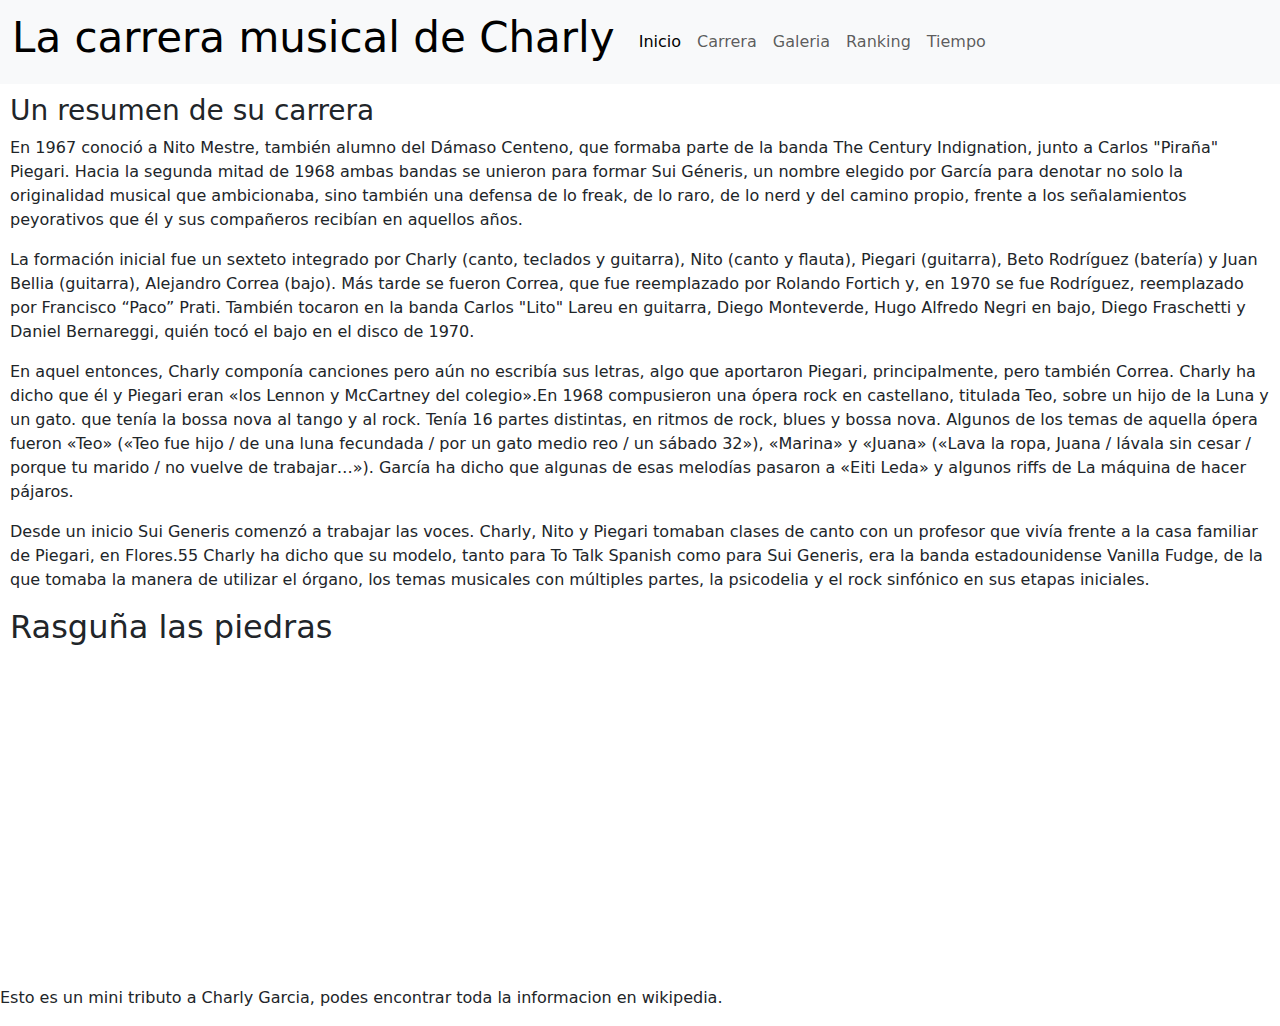
<file: Carrera.html>
<!DOCTYPE html>
<html lang="en">

<head>
    <meta charset="UTF-8">
    <meta name="viewport" content="width=device-width, initial-scale=1.0">
    <link href="https://cdn.jsdelivr.net/npm/bootstrap@5.3.3/dist/css/bootstrap.min.css" rel="stylesheet"
        integrity="sha384-QWTKZyjpPEjISv5WaRU9OFeRpok6YctnYmDr5pNlyT2bRjXh0JMhjY6hW+ALEwIH" crossorigin="anonymous">
    <link rel="stylesheet" href="/style/style.css">
    <title>Carrera musical</title>
</head>

<body>
    <header>
        <nav class="navbar navbar-expand-lg bg-body-tertiary">
            <div class="container-fluid">
                <a class="navbar-brand" href="/index.html">
                    <h1 class="titulo">La carrera musical de Charly</h1>
                </a>
                <button class="navbar-toggler" type="button" data-bs-toggle="collapse"
                    data-bs-target="#navbarSupportedContent" aria-controls="navbarSupportedContent"
                    aria-expanded="false" aria-label="Toggle navigation">
                    <span class="navbar-toggler-icon"></span>
                </button>
                <div class="collapse navbar-collapse" id="navbarSupportedContent">
                    <ul class="navbar-nav me-auto mb-2 mb-lg-0">
                        <li class="nav-item">
                            <a class="nav-link active" aria-current="page" href="/index.html">Inicio</a>
                        </li>
                        <li class="nav-item">
                            <a class="nav-link" href="/html/Carrera.html">Carrera</a>
                        </li>
                        <li class="nav-item">
                            <a class="nav-link" href="/html/Galeria.html">Galeria</a>
                        </li>
                        <li class="nav-item">
                            <a class="nav-link" href="/html/Ranking.html">Ranking</a>
                        </li>
                        <li class="nav-item">
                            <a class="nav-link" href="/html/Tiempo.html">Tiempo</a>
                        </li>
                </div>
            </div>
        </nav>
    </header>
    <main>
        <section class="main">
            <h3 id="Resumen">Un resumen de su carrera</h3>
            <p>En 1967 conoció a Nito Mestre, también alumno del Dámaso Centeno, que formaba parte de la banda The
                Century
                Indignation, junto a Carlos "Piraña" Piegari. Hacia la segunda mitad de 1968 ambas bandas se unieron
                para
                formar Sui Géneris,​ un nombre elegido por García para denotar no solo la originalidad musical que
                ambicionaba, sino también una defensa de lo freak, de lo raro, de lo nerd y del camino propio, frente a
                los
                señalamientos peyorativos que él y sus compañeros recibían en aquellos años.</p>
            <p>La formación inicial fue un sexteto integrado por Charly (canto, teclados y guitarra), Nito (canto y
                flauta),
                Piegari (guitarra), Beto Rodríguez (batería) y Juan Bellia (guitarra), Alejandro Correa (bajo). Más
                tarde se
                fueron Correa, que fue reemplazado por Rolando Fortich y, en 1970 se fue Rodríguez, reemplazado por
                Francisco “Paco” Prati. También tocaron en la banda Carlos "Lito" Lareu en guitarra, Diego
                Monteverde, Hugo Alfredo Negri en bajo, Diego Fraschetti y Daniel Bernareggi, quién tocó el bajo en el
                disco
                de 1970.
            </p>
            <p>En aquel entonces, Charly componía canciones pero aún no escribía sus letras, algo que aportaron Piegari,
                principalmente, pero también Correa.​ Charly ha dicho que él y Piegari eran «los Lennon y McCartney del
                colegio».​En 1968 compusieron una ópera rock en castellano, titulada Teo, sobre un hijo de la Luna y un
                gato. que tenía la bossa nova al tango y al rock. Tenía 16 partes distintas, en ritmos de rock, blues y
                bossa nova. Algunos de los temas de aquella ópera fueron «Teo» («Teo fue hijo / de una luna fecundada /
                por
                un gato medio reo / un sábado 32»), «Marina» y «Juana» («Lava la ropa, Juana / lávala sin cesar / porque
                tu
                marido / no vuelve de trabajar…»). García ha dicho que algunas de esas melodías pasaron a «Eiti Leda» y
                algunos riffs de La máquina de hacer pájaros.
            </p>
            <p>Desde un inicio Sui Generis comenzó a trabajar las voces. Charly, Nito y Piegari tomaban clases de canto
                con
                un profesor que vivía frente a la casa familiar de Piegari, en Flores.55​ Charly ha dicho que su modelo,
                tanto para To Talk Spanish como para Sui Generis, era la banda estadounidense Vanilla Fudge, de la que
                tomaba la manera de utilizar el órgano, los temas musicales con múltiples partes, la psicodelia y el
                rock
                sinfónico en sus etapas iniciales.
            </p>
            <h2 id="Rasguña las piedras">Rasguña las piedras</h2>
            <iframe width="560" height="315" src="https://www.youtube.com/embed/DrKRNJGAyHw?si=a7xQ-ZnpflNWOpU7"
                title="YouTube video player" frameborder="0"
                allow="accelerometer; autoplay; clipboard-write; encrypted-media; gyroscope; picture-in-picture; web-share"
                referrerpolicy="strict-origin-when-cross-origin" allowfullscreen></iframe>
        </section>
    </main>
    <footer>
        <p>Esto es un mini tributo a Charly Garcia, podes encontrar toda la informacion en wikipedia.</p>
    </footer>
    <script src="https://cdn.jsdelivr.net/npm/bootstrap@5.3.3/dist/js/bootstrap.min.js"
        integrity="sha384-0pUGZvbkm6XF6gxjEnlmuGrJXVbNuzT9qBBavbLwCsOGabYfZo0T0to5eqruptLy"
        crossorigin="anonymous"></script>
</body>

</html>
</file>
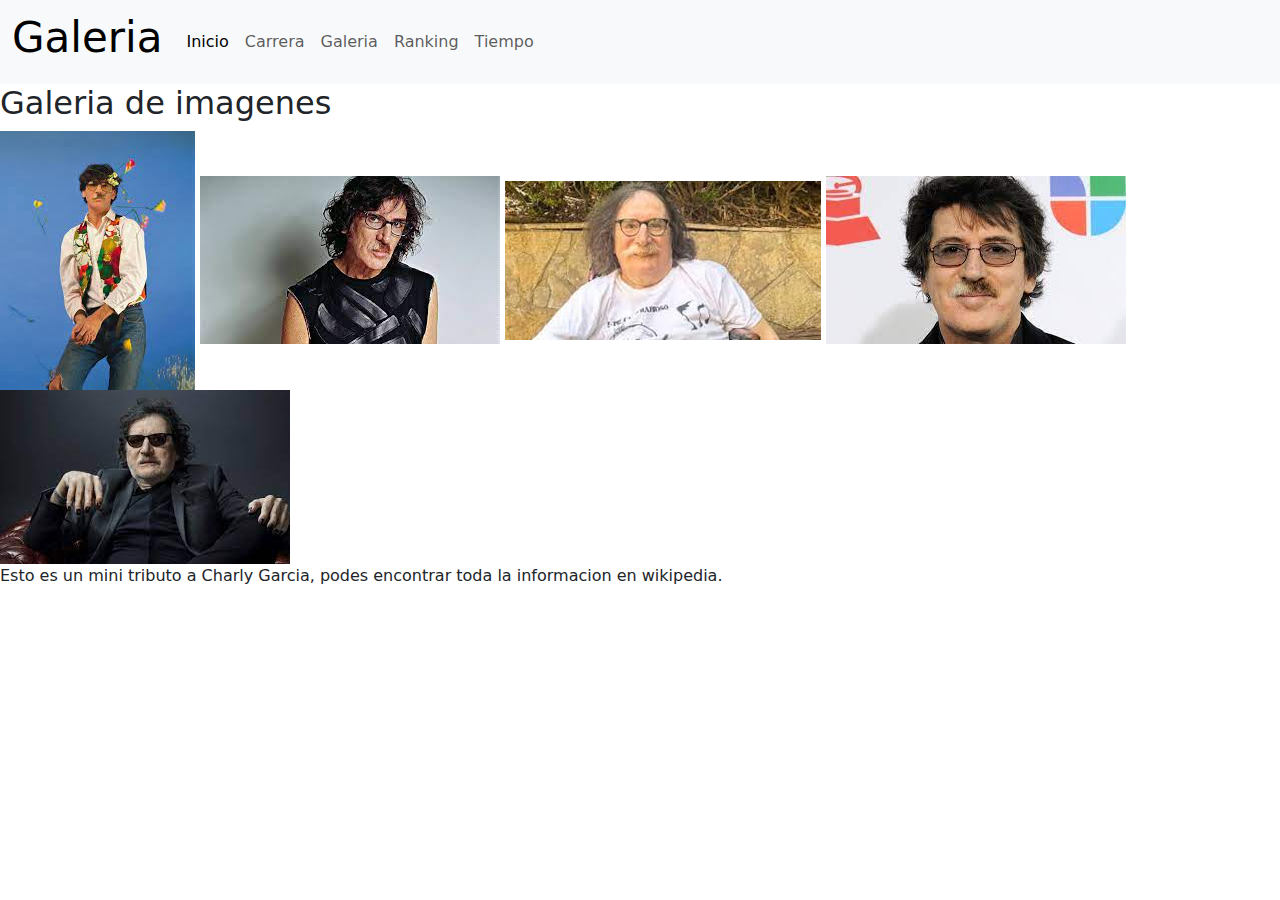
<file: Galeria.html>
<!DOCTYPE html>
<html lang="en">

<head>
    <meta charset="UTF-8">
    <meta name="viewport" content="width=device-width, initial-scale=1.0">
    <link href="https://cdn.jsdelivr.net/npm/bootstrap@5.3.3/dist/css/bootstrap.min.css" rel="stylesheet"
        integrity="sha384-QWTKZyjpPEjISv5WaRU9OFeRpok6YctnYmDr5pNlyT2bRjXh0JMhjY6hW+ALEwIH" crossorigin="anonymous">
    <link rel="stylesheet" href="/style/style.css">
    <title>Galeria de fotos de Charly</title>
</head>

<body>
    <header>
        <nav class="navbar navbar-expand-lg bg-body-tertiary">
            <div class="container-fluid">
                <a class="navbar-brand" href="/index.html">
                    <h1 class="titulo">Galeria</h1>
                </a>
                <button class="navbar-toggler" type="button" data-bs-toggle="collapse"
                    data-bs-target="#navbarSupportedContent" aria-controls="navbarSupportedContent"
                    aria-expanded="false" aria-label="Toggle navigation">
                    <span class="navbar-toggler-icon"></span>
                </button>
                <div class="collapse navbar-collapse" id="navbarSupportedContent">
                    <ul class="navbar-nav me-auto mb-2 mb-lg-0">
                        <li class="nav-item">
                            <a class="nav-link active" aria-current="page" href="/index.html">Inicio</a>
                        </li>
                        <li class="nav-item">
                            <a class="nav-link" href="/html/Carrera.html">Carrera</a>
                        </li>
                        <li class="nav-item">
                            <a class="nav-link" href="/html/Galeria.html">Galeria</a>
                        </li>
                        <li class="nav-item">
                            <a class="nav-link" href="/html/Ranking.html">Ranking</a>
                        </li>
                        <li class="nav-item">
                            <a class="nav-link" href="/html/Tiempo.html">Tiempo</a>
                        </li>
                    </ul>
                </div>
            </div>
        </nav>
    </header>
    <main>
        <section class="galeria">
            <h2>Galeria de imagenes</h2>
            <div class="wrapper-galeria">
                <img src="/images/3.jpg" alt="Charly imagen 1">
                <img src="/images/4.jpg" alt="Charly imagen 2">
                <img src="/images/6.jpg" alt="Charly imagen 3">
                <img src="/images/7.jpg" alt="Charly imagen 4">
                <img src="/images/8.jpg" alt="Charly imagen 5">
            </div>
        </section>
    </main>
    <footer>
        <p>Esto es un mini tributo a Charly Garcia, podes encontrar toda la informacion en wikipedia.</p>
    </footer>
    <script src="https://cdn.jsdelivr.net/npm/bootstrap@5.3.3/dist/js/bootstrap.min.js"
        integrity="sha384-0pUGZvbkm6XF6gxjEnlmuGrJXVbNuzT9qBBavbLwCsOGabYfZo0T0to5eqruptLy"
        crossorigin="anonymous"></script>
</body>

</html>
</file>
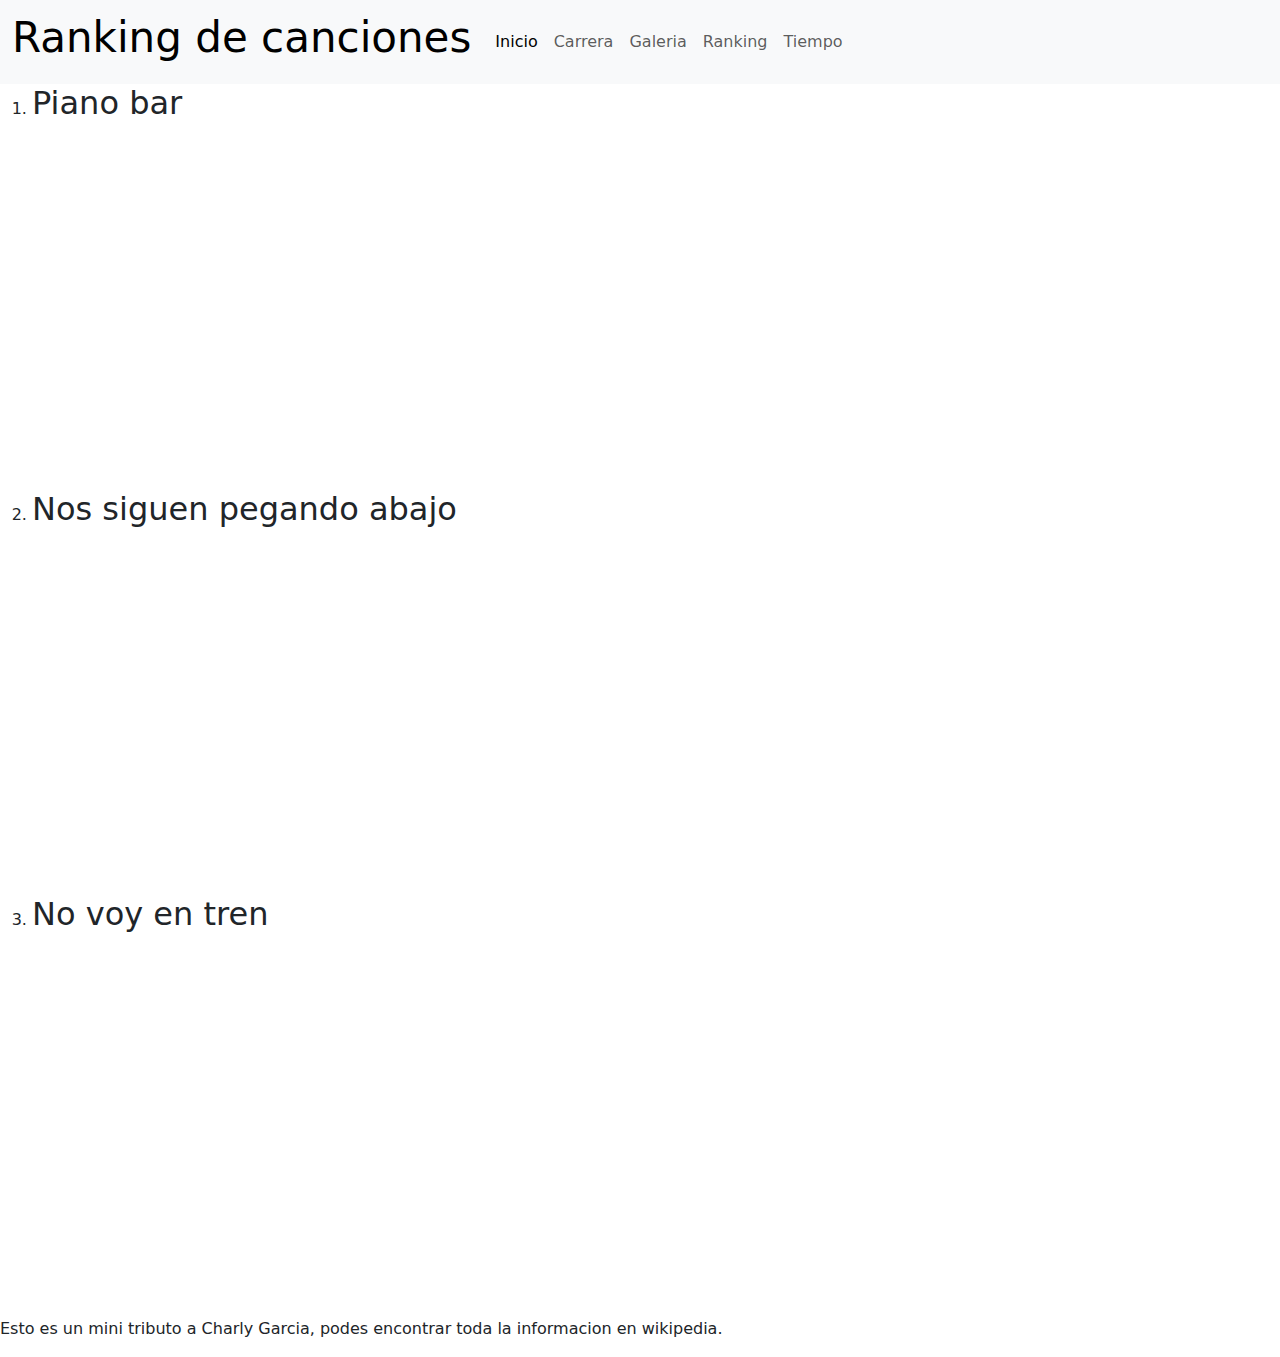
<file: Ranking.html>
<!DOCTYPE html>
<html lang="en">

<head>
    <meta charset="UTF-8">
    <meta name="viewport" content="width=device-width, initial-scale=1.0">
    <link href="https://cdn.jsdelivr.net/npm/bootstrap@5.3.3/dist/css/bootstrap.min.css" rel="stylesheet"
        integrity="sha384-QWTKZyjpPEjISv5WaRU9OFeRpok6YctnYmDr5pNlyT2bRjXh0JMhjY6hW+ALEwIH" crossorigin="anonymous">
    <link rel="stylesheet" href="/style/style.css">
    <title>Ranking de Canciones</title>
</head>

<body>
    <header>
        <nav class="navbar navbar-expand-lg bg-body-tertiary">
            <div class="container-fluid">
                <a class="navbar-brand" href="/index.html">
                    <h1 class="titulo">Ranking de canciones</h1>
                </a>
                <button class="navbar-toggler" type="button" data-bs-toggle="collapse"
                    data-bs-target="#navbarSupportedContent" aria-controls="navbarSupportedContent"
                    aria-expanded="false" aria-label="Toggle navigation">
                    <span class="navbar-toggler-icon"></span>
                </button>
                <div class="collapse navbar-collapse" id="navbarSupportedContent">
                    <ul class="navbar-nav me-auto mb-2 mb-lg-0">
                        <li class="nav-item">
                            <a class="nav-link active" aria-current="page" href="/index.html">Inicio</a>
                        </li>
                        <li class="nav-item">
                            <a class="nav-link" href="/html/Carrera.html">Carrera</a>
                        </li>
                        <li class="nav-item">
                            <a class="nav-link" href="/html/Galeria.html">Galeria</a>
                        </li>
                        <li class="nav-item">
                            <a class="nav-link" href="/html/Ranking.html">Ranking</a>
                        </li>
                        <li class="nav-item">
                            <a class="nav-link" href="/html/Tiempo.html">Tiempo</a>
                        </li>
                    </ul>
                </div>
            </div>
        </nav>
    </header>
    <main>
        <section id="inicio">
            <ol>
                <li>
                <h2>Piano bar</h2>
                <iframe style="border-radius:12px"
                src="https://open.spotify.com/embed/track/1sTDXvAhC6dJQUCJtmmahR?utm_source=generator"
                width="100%" height="352" frameBorder="0" allowfullscreen=""
                allow="autoplay; clipboard-write; encrypted-media; fullscreen; picture-in-picture"
                loading="lazy"></iframe>
                </li>
                <li>
                <h2>Nos siguen pegando abajo</h2>
                <iframe style="border-radius:12px"
                src="https://open.spotify.com/embed/track/4VikOud5ZmdmHH6h7uQeDB?utm_source=generator"
                width="100%" height="352" frameBorder="0" allowfullscreen=""
                allow="autoplay; clipboard-write; encrypted-media; fullscreen; picture-in-picture"
                loading="lazy"></iframe>
                </li>
                <li>
                <h2>No voy en tren</h2>
                <iframe style="border-radius:12px"
                src="https://open.spotify.com/embed/track/0rliTXrA8nLBuJcxDuueWU?utm_source=generator"
                width="100%" height="352" frameBorder="0" allowfullscreen=""
                allow="autoplay; clipboard-write; encrypted-media; fullscreen; picture-in-picture"
                loading="lazy"></iframe>
                </li>
            </ol>
        </section>
    </main>
    <footer>
        <p>Esto es un mini tributo a Charly Garcia, podes encontrar toda la informacion en wikipedia.</p>
    </footer>
    <script src="https://cdn.jsdelivr.net/npm/bootstrap@5.3.3/dist/js/bootstrap.min.js"
    integrity="sha384-0pUGZvbkm6XF6gxjEnlmuGrJXVbNuzT9qBBavbLwCsOGabYfZo0T0to5eqruptLy"
    crossorigin="anonymous"></script>
</body>

</html>
</file>
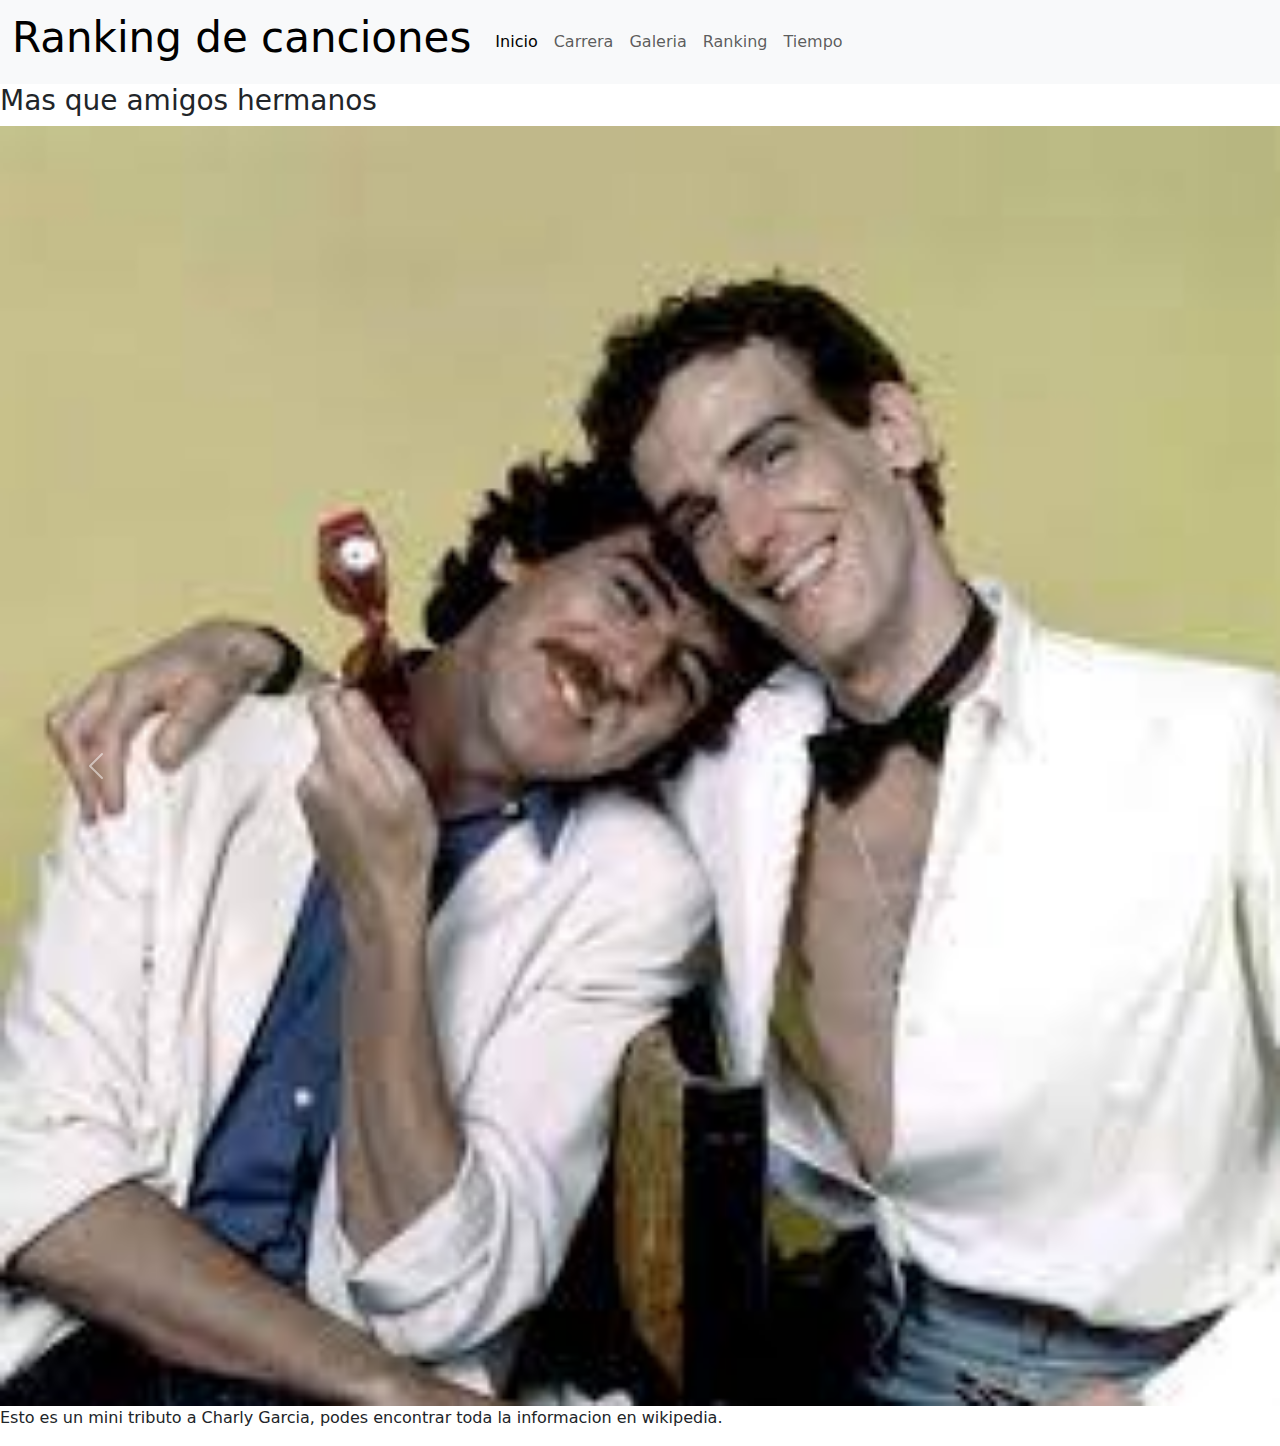
<file: Tiempo.html>
<!DOCTYPE html>
<html lang="en">

<head>
    <meta charset="UTF-8">
    <meta name="viewport" content="width=device-width, initial-scale=1.0">
    <link href="https://cdn.jsdelivr.net/npm/bootstrap@5.3.3/dist/css/bootstrap.min.css" rel="stylesheet"
        integrity="sha384-QWTKZyjpPEjISv5WaRU9OFeRpok6YctnYmDr5pNlyT2bRjXh0JMhjY6hW+ALEwIH" crossorigin="anonymous">
    <link rel="stylesheet" href="/style/style.css">
    <title>Charly y sus amigos</title>
</head>

<body>
    <header>
        <nav class="navbar navbar-expand-lg bg-body-tertiary">
            <div class="container-fluid">
                <a class="navbar-brand" href="/index.html">
                    <h1 class="titulo">Ranking de canciones</h1>
                </a>
                <button class="navbar-toggler" type="button" data-bs-toggle="collapse"
                    data-bs-target="#navbarSupportedContent" aria-controls="navbarSupportedContent"
                    aria-expanded="false" aria-label="Toggle navigation">
                    <span class="navbar-toggler-icon"></span>
                </button>
                <div class="collapse navbar-collapse" id="navbarSupportedContent">
                    <ul class="navbar-nav me-auto mb-2 mb-lg-0">
                        <li class="nav-item">
                            <a class="nav-link active" aria-current="page" href="/index.html">Inicio</a>
                        </li>
                        <li class="nav-item">
                            <a class="nav-link" href="/html/Carrera.html">Carrera</a>
                        </li>
                        <li class="nav-item">
                            <a class="nav-link" href="/html/Galeria.html">Galeria</a>
                        </li>
                        <li class="nav-item">
                            <a class="nav-link" href="/html/Ranking.html">Ranking</a>
                        </li>
                        <li class="nav-item">
                            <a class="nav-link" href="/html/Tiempo.html">Tiempo</a>
                        </li>
                    </ul>
                </div>
            </div>
        </nav>
    </header>
    <main>
        <section class="imagen">
            <h3>Mas que amigos hermanos</h3>
            <div id="carouselExample" class="carousel slide">
                <div class="carousel-inner">
                    <div class="carousel-item active">
                        <img src="/images/11.jpg" class="d-block w-100" alt="...">
                    </div>
                    <div class="carousel-item">
                        <img src="/images/12.jpg" class="d-block w-100" alt="...">
                    </div>
                    <div class="carousel-item">
                        <img src="/images/13.jpg" class="d-block w-100" alt="...">
                    </div>
                    <div class="carousel-item">
                        <img src="/images/14.jpg" class="d-block w-100" alt="...">
                    </div>
                    <div class="carousel-item">
                        <img src="/images/15.jpg" class="d-block w-100" alt="...">
                    </div>
                </div>
                <button class="carousel-control-prev" type="button" data-bs-target="#carouselExample"
                    data-bs-slide="prev">
                    <span class="carousel-control-prev-icon" aria-hidden="true"></span>
                    <span class="visually-hidden">Anterior</span>
                </button>
                <button class="carousel-control-next" type="button" data-bs-target="#carouselExample"
                    data-bs-slide="next">
                    <span class="carousel-control-next-icon" aria-hidden="true"></span>
                    <span class="visually-hidden">Siguiente</span>
                </button>
            </div>
        </section>
    </main>
    <footer>
        <p>Esto es un mini tributo a Charly Garcia, podes encontrar toda la informacion en wikipedia.</p>
    </footer>
    <script src="https://cdn.jsdelivr.net/npm/bootstrap@5.3.3/dist/js/bootstrap.min.js"
        integrity="sha384-0pUGZvbkm6XF6gxjEnlmuGrJXVbNuzT9qBBavbLwCsOGabYfZo0T0to5eqruptLy"
        crossorigin="anonymous"></script>
</body>

</html>
</file>
<file: style/style.css>
.titulo {
    font-size: 42px;
    text-decoration: none;
}
.footer {
    gap: 10px;
}

.main {
    padding: 10px;
}

.images {
    display: grid;
    grid-template-columns: repeat(2, 1fr);
    grid-template-rows:repeat(4, 25vh);
    gap: 2px;
    object-fit: contain;
}
</file>
